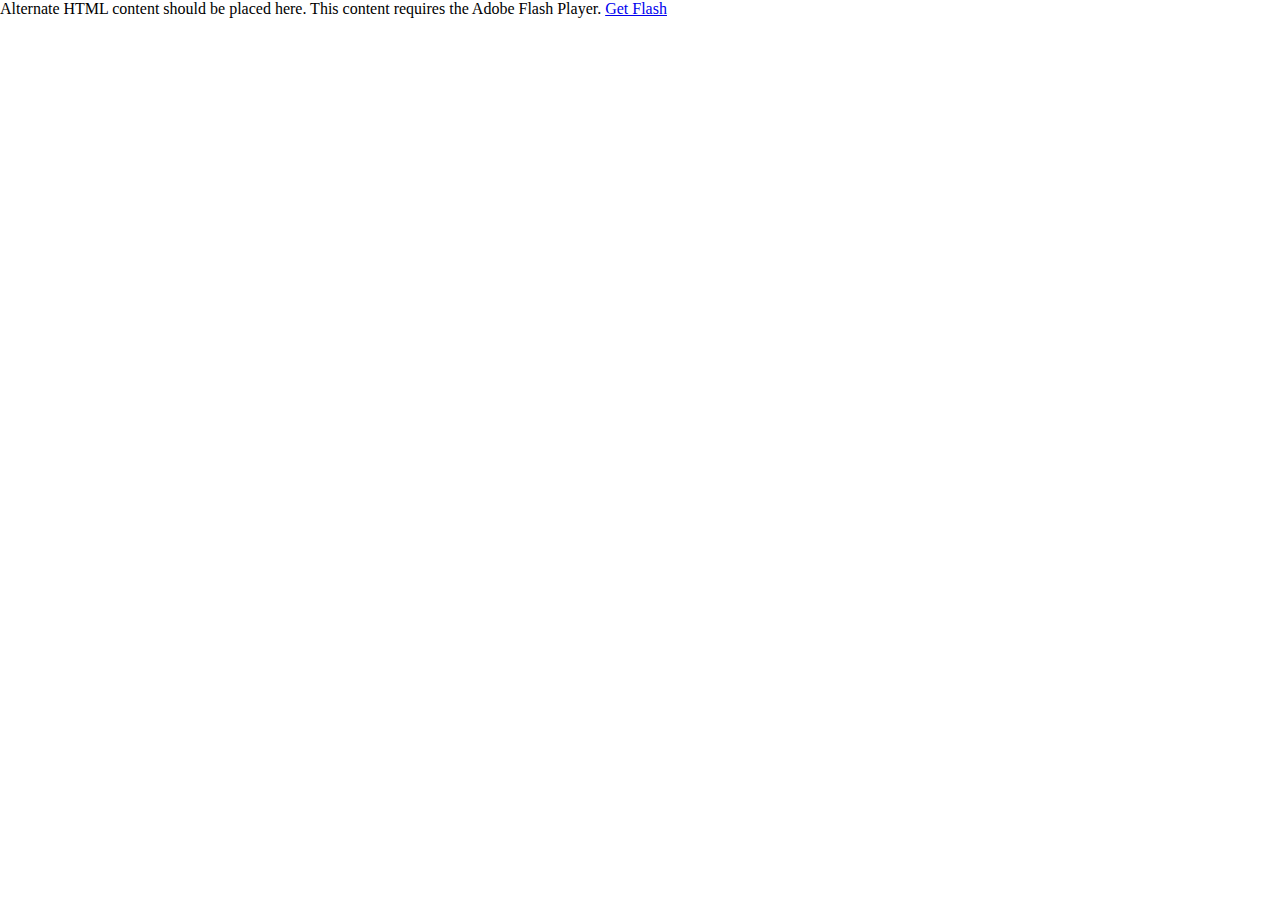
<file: public/index.html>
﻿<!-- saved from url=(0014)about:internet -->
<html lang="zh-cn">

<!-- 
Smart developers always View Source. 

This application was built using Adobe Flex, an open source framework
for building rich Internet applications that get delivered via the
Flash Player or to desktops via Adobe AIR. 

Learn more about Flex at http://flex.org 
// -->

<head>
<meta http-equiv="Content-Type" content="text/html; charset=utf-8" />
<meta name="KEYWords" content="iAsk, Online Self-service Q & A System, Agent, Flex, RIA, Rich Internet Applications, Rails, 富互联网应用程序, 自主式答疑系统, 远程教育/>
<meta name="DEscription" content="iAsk, the online self-service Q & A system. iAsk自主式答疑系统"/>
<meta name="Author" content="Ken"/>
<meta name="Robots" content= "all"/>
<title>iAsk自主式答疑系统</title>
<script src="AC_OETags.js" language="javascript"></script>
<style>
body { margin: 0px; overflow:hidden }
</style>
<script language="JavaScript" type="text/javascript">
<!--
// -----------------------------------------------------------------------------
// Globals
// Major version of Flash required
var requiredMajorVersion = 9;
// Minor version of Flash required
var requiredMinorVersion = 0;
// Minor version of Flash required
var requiredRevision = 28;
// -----------------------------------------------------------------------------
// -->
</script>
</head>

<body scroll="no">
<script language="JavaScript" type="text/javascript">
<!--
// Version check for the Flash Player that has the ability to start Player Product Install (6.0r65)
var hasProductInstall = DetectFlashVer(6, 0, 65);

// Version check based upon the values defined in globals
var hasRequestedVersion = DetectFlashVer(requiredMajorVersion, requiredMinorVersion, requiredRevision);


// Check to see if a player with Flash Product Install is available and the version does not meet the requirements for playback
if ( hasProductInstall && !hasRequestedVersion ) {
	// MMdoctitle is the stored document.title value used by the installation process to close the window that started the process
	// This is necessary in order to close browser windows that are still utilizing the older version of the player after installation has completed
	// DO NOT MODIFY THE FOLLOWING FOUR LINES
	// Location visited after installation is complete if installation is required
	var MMPlayerType = (isIE == true) ? "ActiveX" : "PlugIn";
	var MMredirectURL = window.location;
    document.title = document.title.slice(0, 47) + " - Flash Player Installation";
    var MMdoctitle = document.title;

	AC_FL_RunContent(
		"src", "playerProductInstall",
		"FlashVars", "MMredirectURL="+MMredirectURL+'&MMplayerType='+MMPlayerType+'&MMdoctitle='+MMdoctitle+"",
		"width", "100%",
		"height", "100%",
		"align", "middle",
		"id", "Iask",
		"quality", "high",
		"bgcolor", "#869ca7",
		"name", "Iask",
		"allowScriptAccess","sameDomain",
		"type", "application/x-shockwave-flash",
		"pluginspage", "http://www.adobe.com/go/getflashplayer"
	);
} else if (hasRequestedVersion) {
	// if we've detected an acceptable version
	// embed the Flash Content SWF when all tests are passed
	AC_FL_RunContent(
			"src", "Iask",
			"width", "100%",
			"height", "100%",
			"align", "middle",
			"id", "Iask",
			"quality", "high",
			"bgcolor", "#869ca7",
			"name", "Iask",
			"allowScriptAccess","sameDomain",
			"type", "application/x-shockwave-flash",
			"pluginspage", "http://www.adobe.com/go/getflashplayer"
	);
  } else {  // flash is too old or we can't detect the plugin
    var alternateContent = 'Alternate HTML content should be placed here. '
  	+ 'This content requires the Adobe Flash Player. '
   	+ '<a href=http://www.adobe.com/go/getflash/>Get Flash</a>';
    document.write(alternateContent);  // insert non-flash content
  }
// -->
</script>
<noscript>
  	<object classid="clsid:D27CDB6E-AE6D-11cf-96B8-444553540000"
			id="Iask" width="100%" height="100%"
			codebase="http://fpdownload.macromedia.com/get/flashplayer/current/swflash.cab">
			<param name="movie" value="Iask.swf" />
			<param name="quality" value="high" />
			<param name="bgcolor" value="#869ca7" />
			<param name="allowScriptAccess" value="sameDomain" />
			<embed src="Iask.swf" quality="high" bgcolor="#869ca7"
				width="100%" height="100%" name="Iask" align="middle"
				play="true"
				loop="false"
				quality="high"
				allowScriptAccess="sameDomain"
				type="application/x-shockwave-flash"
				pluginspage="http://www.adobe.com/go/getflashplayer">
			</embed>
	</object>
</noscript>
</body>
</html>
</file>
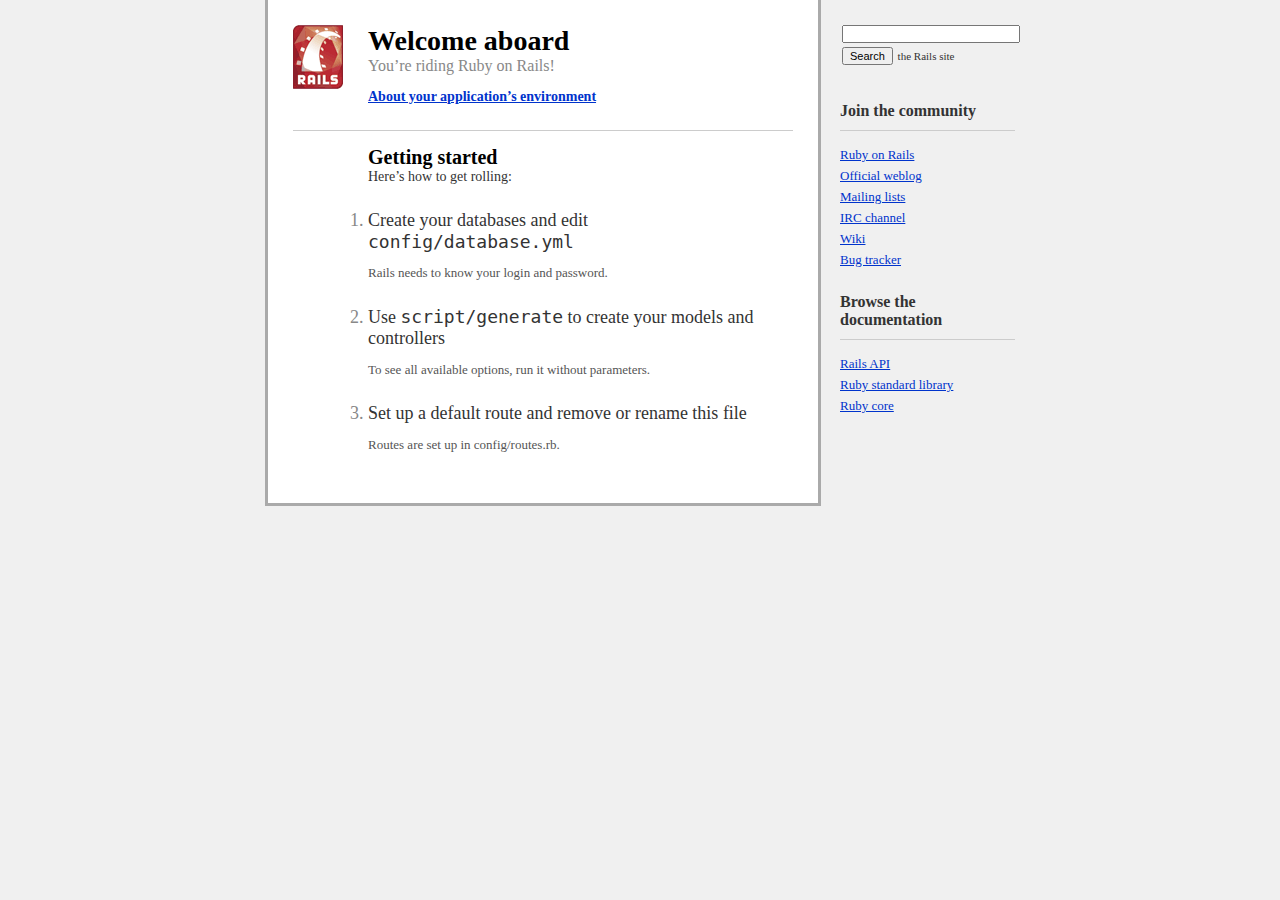
<file: vendor/rails/railties/html/index.html>
<!DOCTYPE html PUBLIC "-//W3C//DTD XHTML 1.0 Transitional//EN"
        "http://www.w3.org/TR/xhtml1/DTD/xhtml1-transitional.dtd">
<html>
  <head>
    <meta http-equiv="Content-type" content="text/html; charset=utf-8" />
    <title>Ruby on Rails: Welcome aboard</title>
    <style type="text/css" media="screen">
      body {
        margin: 0;
        margin-bottom: 25px;
        padding: 0;
        background-color: #f0f0f0;
        font-family: "Lucida Grande", "Bitstream Vera Sans", "Verdana";
        font-size: 13px;
        color: #333;
      }
      
      h1 {
        font-size: 28px;
        color: #000;
      }
      
      a  {color: #03c}
      a:hover {
        background-color: #03c;
        color: white;
        text-decoration: none;
      }
      
      
      #page {
        background-color: #f0f0f0;
        width: 750px;
        margin: 0;
        margin-left: auto;
        margin-right: auto;
      }
      
      #content {
        float: left;
        background-color: white;
        border: 3px solid #aaa;
        border-top: none;
        padding: 25px;
        width: 500px;
      }
      
      #sidebar {
        float: right;
        width: 175px;
      }

      #footer {
        clear: both;
      }
      

      #header, #about, #getting-started {
        padding-left: 75px;
        padding-right: 30px;
      }


      #header {
        background-image: url("images/rails.png");
        background-repeat: no-repeat;
        background-position: top left;
        height: 64px;
      }
      #header h1, #header h2 {margin: 0}
      #header h2 {
        color: #888;
        font-weight: normal;
        font-size: 16px;
      }
      
      
      #about h3 {
        margin: 0;
        margin-bottom: 10px;
        font-size: 14px;
      }
      
      #about-content {
        background-color: #ffd;
        border: 1px solid #fc0;
        margin-left: -11px;
      }
      #about-content table {
        margin-top: 10px;
        margin-bottom: 10px;
        font-size: 11px;
        border-collapse: collapse;
      }
      #about-content td {
        padding: 10px;
        padding-top: 3px;
        padding-bottom: 3px;
      }
      #about-content td.name  {color: #555}
      #about-content td.value {color: #000}
      
      #about-content.failure {
        background-color: #fcc;
        border: 1px solid #f00;
      }
      #about-content.failure p {
        margin: 0;
        padding: 10px;
      }
      
      
      #getting-started {
        border-top: 1px solid #ccc;
        margin-top: 25px;
        padding-top: 15px;
      }
      #getting-started h1 {
        margin: 0;
        font-size: 20px;
      }
      #getting-started h2 {
        margin: 0;
        font-size: 14px;
        font-weight: normal;
        color: #333;
        margin-bottom: 25px;
      }
      #getting-started ol {
        margin-left: 0;
        padding-left: 0;
      }
      #getting-started li {
        font-size: 18px;
        color: #888;
        margin-bottom: 25px;
      }
      #getting-started li h2 {
        margin: 0;
        font-weight: normal;
        font-size: 18px;
        color: #333;
      }
      #getting-started li p {
        color: #555;
        font-size: 13px;
      }
      
      
      #search {
        margin: 0;
        padding-top: 10px;
        padding-bottom: 10px;
        font-size: 11px;
      }
      #search input {
        font-size: 11px;
        margin: 2px;
      }
      #search-text {width: 170px}
      
      
      #sidebar ul {
        margin-left: 0;
        padding-left: 0;
      }
      #sidebar ul h3 {
        margin-top: 25px;
        font-size: 16px;
        padding-bottom: 10px;
        border-bottom: 1px solid #ccc;
      }
      #sidebar li {
        list-style-type: none;
      }
      #sidebar ul.links li {
        margin-bottom: 5px;
      }
      
    </style>
    <script type="text/javascript" src="javascripts/prototype.js"></script>
    <script type="text/javascript" src="javascripts/effects.js"></script>
    <script type="text/javascript">
      function about() {
        if (Element.empty('about-content')) {
          new Ajax.Updater('about-content', 'rails/info/properties', {
            method:     'get',
            onFailure:  function() {Element.classNames('about-content').add('failure')},
            onComplete: function() {new Effect.BlindDown('about-content', {duration: 0.25})}
          });
        } else {
          new Effect[Element.visible('about-content') ? 
            'BlindUp' : 'BlindDown']('about-content', {duration: 0.25});
        }
      }
      
      window.onload = function() {
        $('search-text').value = '';
        $('search').onsubmit = function() {
          $('search-text').value = 'site:rubyonrails.org ' + $F('search-text');
        }
      }
    </script>
  </head>
  <body>
    <div id="page">
      <div id="sidebar">
        <ul id="sidebar-items">
          <li>
            <form id="search" action="http://www.google.com/search" method="get">
              <input type="hidden" name="hl" value="en" />
              <input type="text" id="search-text" name="q" value="site:rubyonrails.org " />
              <input type="submit" value="Search" /> the Rails site
            </form>
          </li>
        
          <li>
            <h3>Join the community</h3>
            <ul class="links">
              <li><a href="http://www.rubyonrails.org/">Ruby on Rails</a></li>
              <li><a href="http://weblog.rubyonrails.org/">Official weblog</a></li>
              <li><a href="http://lists.rubyonrails.org/">Mailing lists</a></li>
              <li><a href="http://wiki.rubyonrails.org/rails/pages/IRC">IRC channel</a></li>
              <li><a href="http://wiki.rubyonrails.org/">Wiki</a></li>
              <li><a href="http://dev.rubyonrails.org/">Bug tracker</a></li>
            </ul>
          </li>
          
          <li>
            <h3>Browse the documentation</h3>
            <ul class="links">
              <li><a href="http://api.rubyonrails.org/">Rails API</a></li>
              <li><a href="http://stdlib.rubyonrails.org/">Ruby standard library</a></li>
              <li><a href="http://corelib.rubyonrails.org/">Ruby core</a></li>
            </ul>
          </li>
        </ul>
      </div>

      <div id="content">
        <div id="header">
          <h1>Welcome aboard</h1>
          <h2>You&rsquo;re riding Ruby on Rails!</h2>
        </div>

        <div id="about">
          <h3><a href="rails/info/properties" onclick="about(); return false">About your application&rsquo;s environment</a></h3>
          <div id="about-content" style="display: none"></div>
        </div>
        
        <div id="getting-started">
          <h1>Getting started</h1>
          <h2>Here&rsquo;s how to get rolling:</h2>
          
          <ol>
            <li>
              <h2>Create your databases and edit <tt>config/database.yml</tt></h2>
              <p>Rails needs to know your login and password.</p>
            </li>
          
            <li>
              <h2>Use <tt>script/generate</tt> to create your models and controllers</h2>
              <p>To see all available options, run it without parameters.</p>
            </li>
            
            <li>
              <h2>Set up a default route and remove or rename this file</h2>
              <p>Routes are set up in config/routes.rb.</p>
            </li>
          </ol>
        </div>
      </div>
      
      <div id="footer">&nbsp;</div>
    </div>
  </body>
</html>
</file>
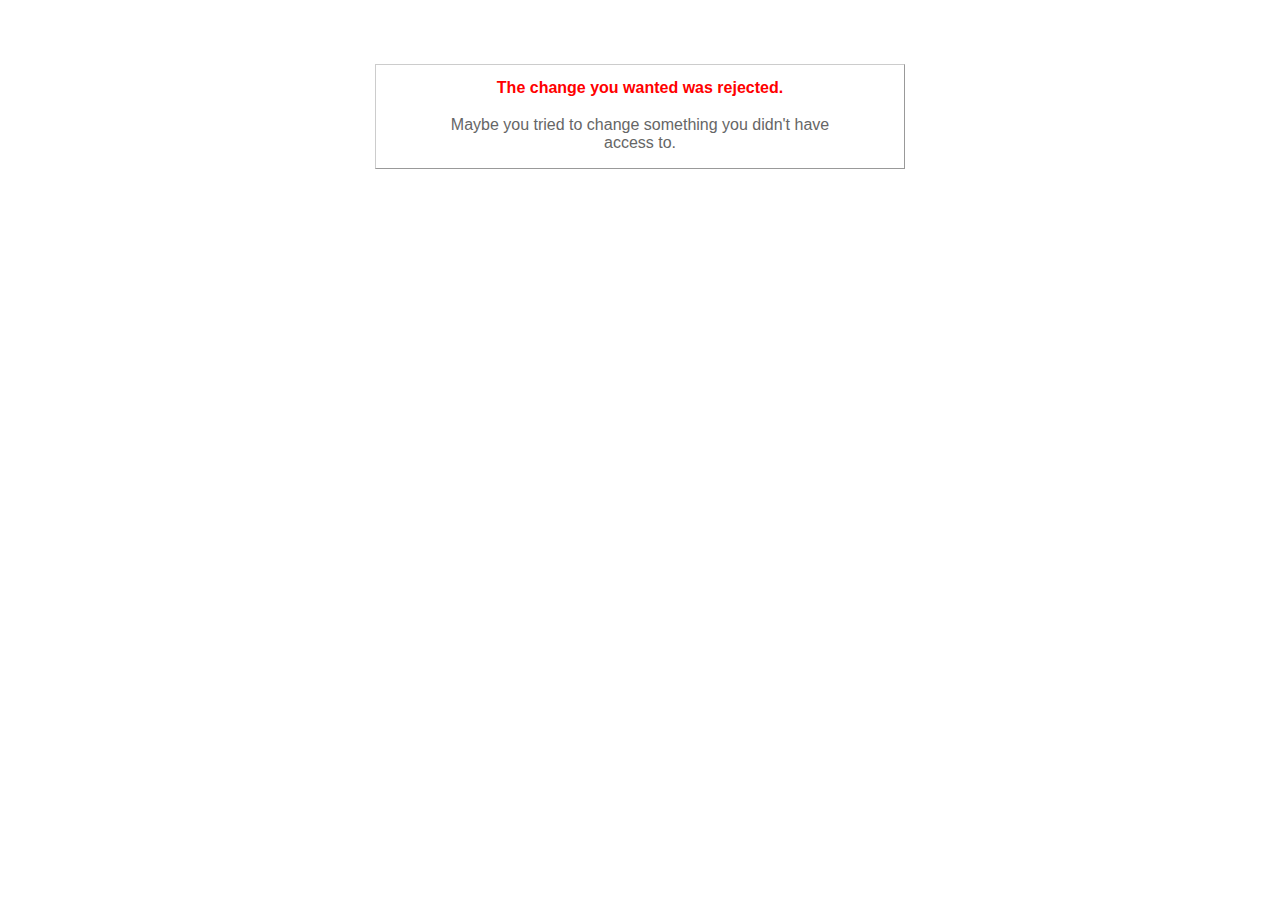
<file: public/422.html>
<!DOCTYPE html PUBLIC "-//W3C//DTD XHTML 1.0 Transitional//EN"
       "http://www.w3.org/TR/xhtml1/DTD/xhtml1-transitional.dtd">

<html xmlns="http://www.w3.org/1999/xhtml" xml:lang="en" lang="en">

<head>
  <meta http-equiv="content-type" content="text/html; charset=UTF-8" />
  <title>The change you wanted was rejected (422)</title>
	<style type="text/css">
		body { background-color: #fff; color: #666; text-align: center; font-family: arial, sans-serif; }
		div.dialog {
			width: 25em;
			padding: 0 4em;
			margin: 4em auto 0 auto;
			border: 1px solid #ccc;
			border-right-color: #999;
			border-bottom-color: #999;
		}
		h1 { font-size: 100%; color: #f00; line-height: 1.5em; }
	</style>
</head>

<body>
  <!-- This file lives in public/422.html -->
  <div class="dialog">
    <h1>The change you wanted was rejected.</h1>
    <p>Maybe you tried to change something you didn't have access to.</p>
  </div>
</body>
</html>
</file>
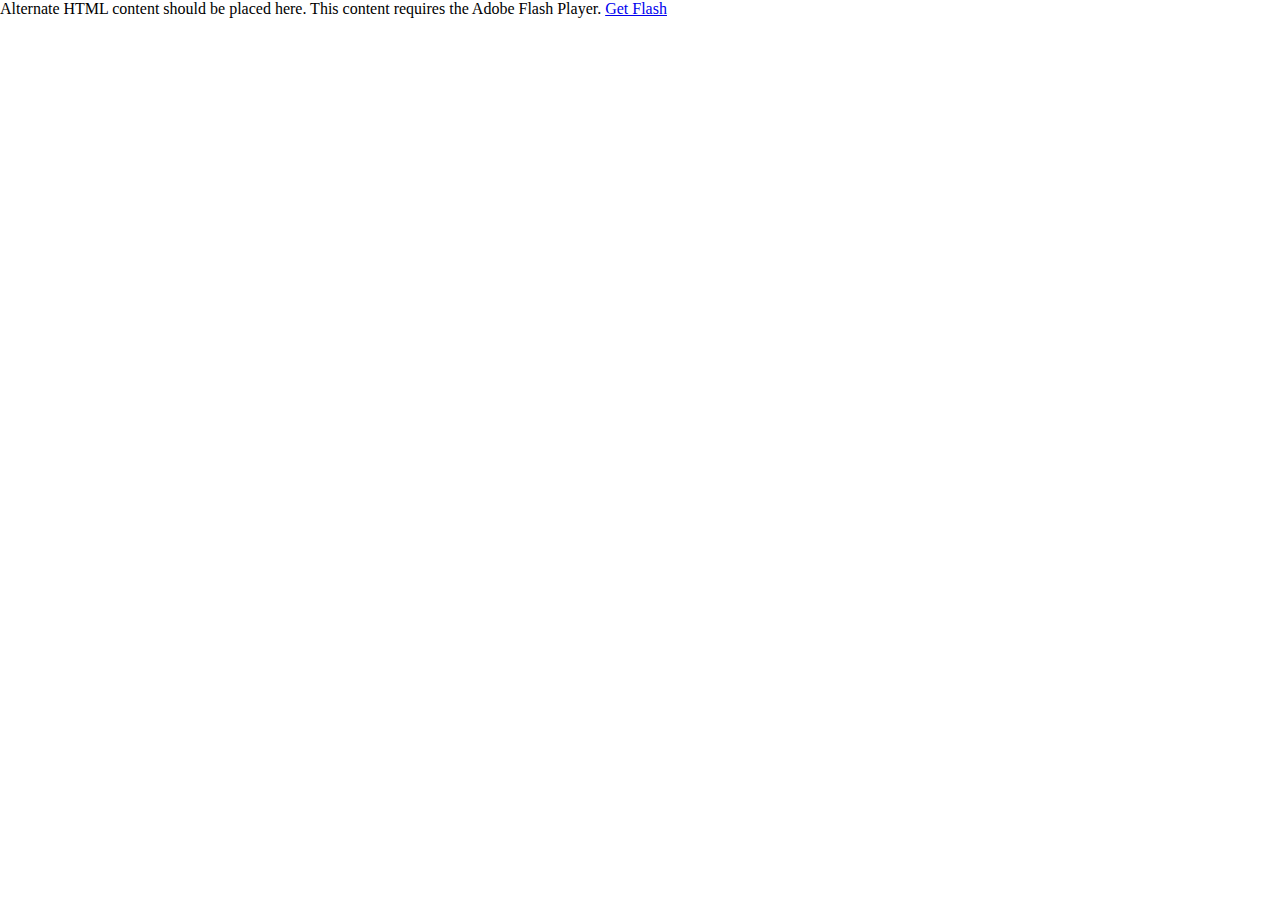
<file: public/Iask.html>
<!-- saved from url=(0014)about:internet -->
<html lang="en">

<!-- 
Smart developers always View Source. 

This application was built using Adobe Flex, an open source framework
for building rich Internet applications that get delivered via the
Flash Player or to desktops via Adobe AIR. 

Learn more about Flex at http://flex.org 
// -->

<head>
<meta http-equiv="Content-Type" content="text/html; charset=utf-8" />
<title></title>
<script src="AC_OETags.js" language="javascript"></script>
<style>
body { margin: 0px; overflow:hidden }
</style>
<script language="JavaScript" type="text/javascript">
<!--
// -----------------------------------------------------------------------------
// Globals
// Major version of Flash required
var requiredMajorVersion = 9;
// Minor version of Flash required
var requiredMinorVersion = 0;
// Minor version of Flash required
var requiredRevision = 28;
// -----------------------------------------------------------------------------
// -->
</script>
</head>

<body scroll="no">
<script language="JavaScript" type="text/javascript">
<!--
// Version check for the Flash Player that has the ability to start Player Product Install (6.0r65)
var hasProductInstall = DetectFlashVer(6, 0, 65);

// Version check based upon the values defined in globals
var hasRequestedVersion = DetectFlashVer(requiredMajorVersion, requiredMinorVersion, requiredRevision);


// Check to see if a player with Flash Product Install is available and the version does not meet the requirements for playback
if ( hasProductInstall && !hasRequestedVersion ) {
	// MMdoctitle is the stored document.title value used by the installation process to close the window that started the process
	// This is necessary in order to close browser windows that are still utilizing the older version of the player after installation has completed
	// DO NOT MODIFY THE FOLLOWING FOUR LINES
	// Location visited after installation is complete if installation is required
	var MMPlayerType = (isIE == true) ? "ActiveX" : "PlugIn";
	var MMredirectURL = window.location;
    document.title = document.title.slice(0, 47) + " - Flash Player Installation";
    var MMdoctitle = document.title;

	AC_FL_RunContent(
		"src", "playerProductInstall",
		"FlashVars", "MMredirectURL="+MMredirectURL+'&MMplayerType='+MMPlayerType+'&MMdoctitle='+MMdoctitle+"",
		"width", "100%",
		"height", "100%",
		"align", "middle",
		"id", "Iask",
		"quality", "high",
		"bgcolor", "#869ca7",
		"name", "Iask",
		"allowScriptAccess","sameDomain",
		"type", "application/x-shockwave-flash",
		"pluginspage", "http://www.adobe.com/go/getflashplayer"
	);
} else if (hasRequestedVersion) {
	// if we've detected an acceptable version
	// embed the Flash Content SWF when all tests are passed
	AC_FL_RunContent(
			"src", "Iask",
			"width", "100%",
			"height", "100%",
			"align", "middle",
			"id", "Iask",
			"quality", "high",
			"bgcolor", "#869ca7",
			"name", "Iask",
			"allowScriptAccess","sameDomain",
			"type", "application/x-shockwave-flash",
			"pluginspage", "http://www.adobe.com/go/getflashplayer"
	);
  } else {  // flash is too old or we can't detect the plugin
    var alternateContent = 'Alternate HTML content should be placed here. '
  	+ 'This content requires the Adobe Flash Player. '
   	+ '<a href=http://www.adobe.com/go/getflash/>Get Flash</a>';
    document.write(alternateContent);  // insert non-flash content
  }
// -->
</script>
<noscript>
  	<object classid="clsid:D27CDB6E-AE6D-11cf-96B8-444553540000"
			id="Iask" width="100%" height="100%"
			codebase="http://fpdownload.macromedia.com/get/flashplayer/current/swflash.cab">
			<param name="movie" value="Iask.swf" />
			<param name="quality" value="high" />
			<param name="bgcolor" value="#869ca7" />
			<param name="allowScriptAccess" value="sameDomain" />
			<embed src="Iask.swf" quality="high" bgcolor="#869ca7"
				width="100%" height="100%" name="Iask" align="middle"
				play="true"
				loop="false"
				quality="high"
				allowScriptAccess="sameDomain"
				type="application/x-shockwave-flash"
				pluginspage="http://www.adobe.com/go/getflashplayer">
			</embed>
	</object>
</noscript>
</body>
</html>
</file>
